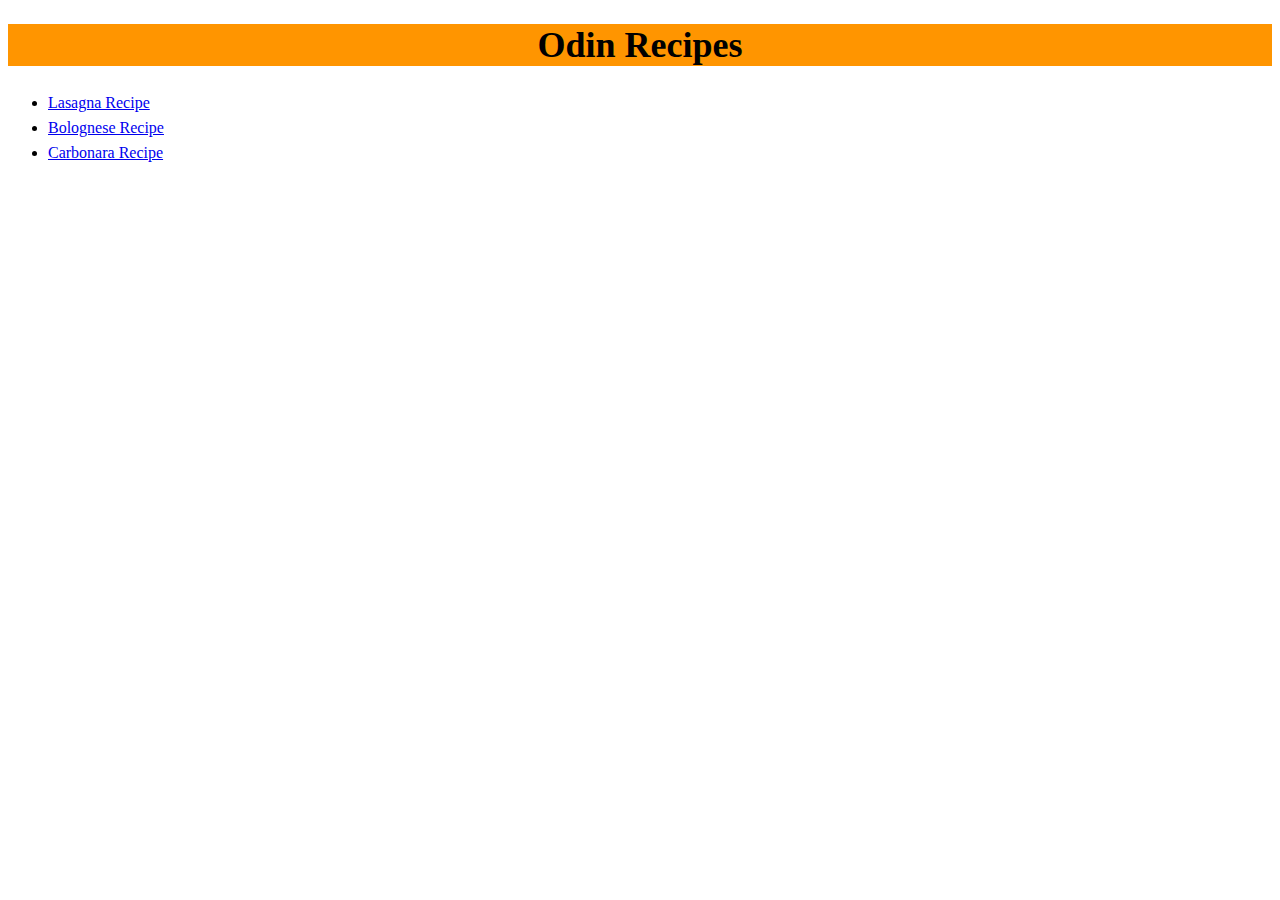
<file: index.html>
<!DOCTYPE html>
<html lang="en">
  <head>
    <meta charset="UTF-8" />
    <title>Odin Recipes</title>
    <link rel="stylesheet" href="css/styles.css" />
  </head>
  <body>
    <h1>Odin Recipes</h1>
    <ul>
      <li><a href="recipes/lasagna.html">Lasagna Recipe</a></li>
      <li><a href="recipes/bolognese.html">Bolognese Recipe</a></li>
      <li><a href="recipes/carbonara.html">Carbonara Recipe</a></li>
    </ul>
  </body>
</html>
</file>
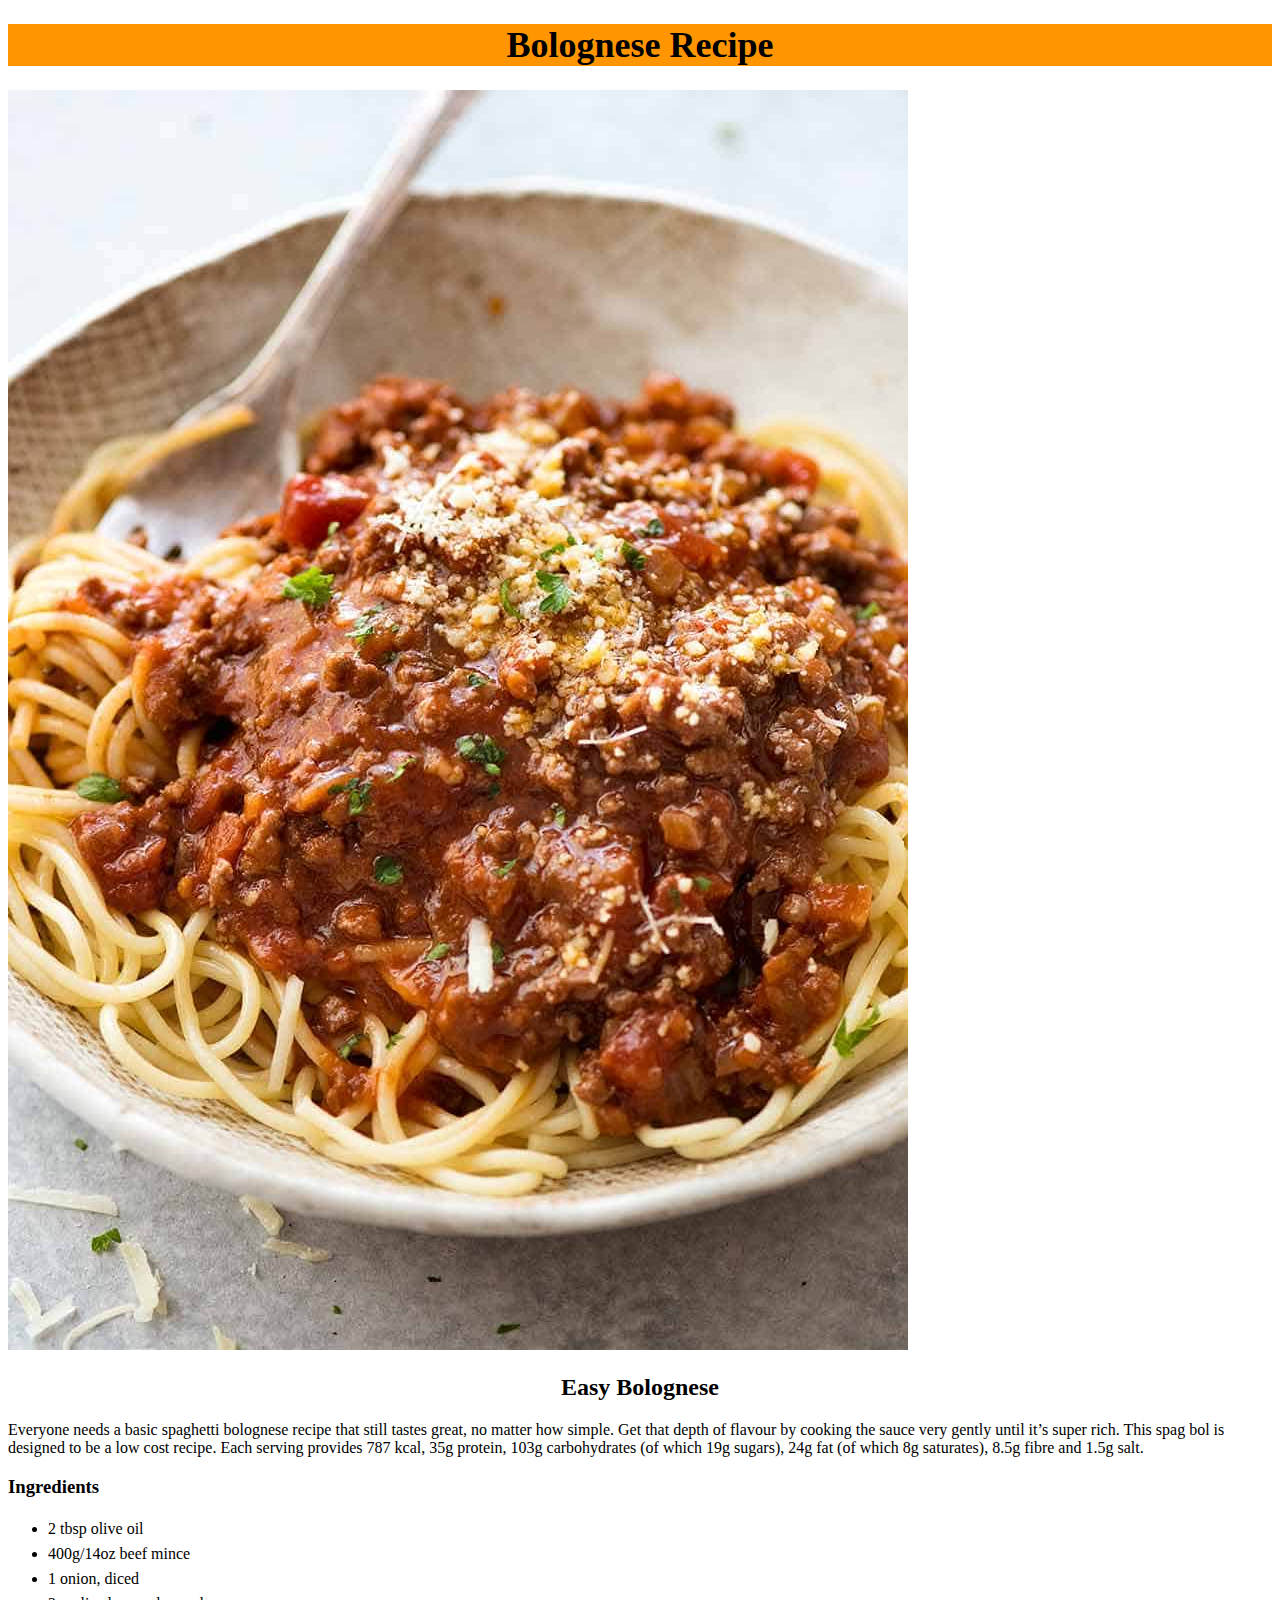
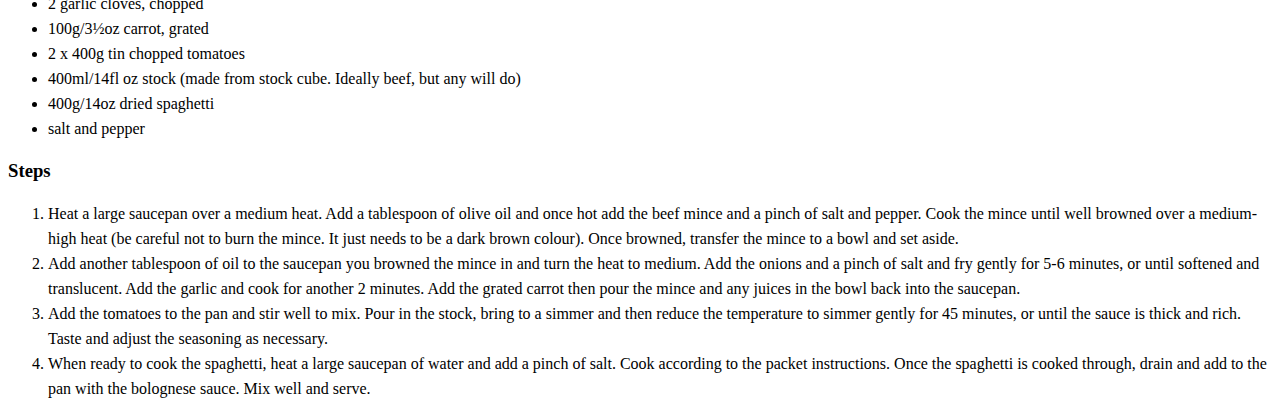
<file: recipes/bolognese.html>
<!DOCTYPE html>
<html lang="en">
  <head>
    <meta charset="UTF-8" />
    <link rel="stylesheet" href="../css/styles.css" />
    <title>Bolognese Recipe</title>
  </head>
  <body>
    <h1>Bolognese Recipe</h1>
    <img src="../img/Bolognese.jpg" alt="Bolognese Dish" />
    <h2>Easy Bolognese</h2>
    <p>
      Everyone needs a basic spaghetti bolognese recipe that still tastes great,
      no matter how simple. Get that depth of flavour by cooking the sauce very
      gently until it’s super rich. This spag bol is designed to be a low cost
      recipe. Each serving provides 787 kcal, 35g protein, 103g carbohydrates
      (of which 19g sugars), 24g fat (of which 8g saturates), 8.5g fibre and
      1.5g salt.
    </p>
    <h3>Ingredients</h3>
    <ul>
      <li>2 tbsp olive oil</li>
      <li>400g/14oz beef mince</li>
      <li>1 onion, diced</li>
      <li>2 garlic cloves, chopped</li>
      <li>100g/3½oz carrot, grated</li>
      <li>2 x 400g tin chopped tomatoes</li>
      <li>
        400ml/14fl oz stock (made from stock cube. Ideally beef, but any will
        do)
      </li>
      <li>400g/14oz dried spaghetti</li>
      <li>salt and pepper</li>
    </ul>
    <h3>Steps</h3>
    <ol>
      <li>
        Heat a large saucepan over a medium heat. Add a tablespoon of olive oil
        and once hot add the beef mince and a pinch of salt and pepper. Cook the
        mince until well browned over a medium-high heat (be careful not to burn
        the mince. It just needs to be a dark brown colour). Once browned,
        transfer the mince to a bowl and set aside.
      </li>

      <li>
        Add another tablespoon of oil to the saucepan you browned the mince in
        and turn the heat to medium. Add the onions and a pinch of salt and fry
        gently for 5-6 minutes, or until softened and translucent. Add the
        garlic and cook for another 2 minutes. Add the grated carrot then pour
        the mince and any juices in the bowl back into the saucepan.
      </li>

      <li>
        Add the tomatoes to the pan and stir well to mix. Pour in the stock,
        bring to a simmer and then reduce the temperature to simmer gently for
        45 minutes, or until the sauce is thick and rich. Taste and adjust the
        seasoning as necessary.
      </li>

      <li>
        When ready to cook the spaghetti, heat a large saucepan of water and add
        a pinch of salt. Cook according to the packet instructions. Once the
        spaghetti is cooked through, drain and add to the pan with the bolognese
        sauce. Mix well and serve.
      </li>
    </ol>
  </body>
</html>
</file>
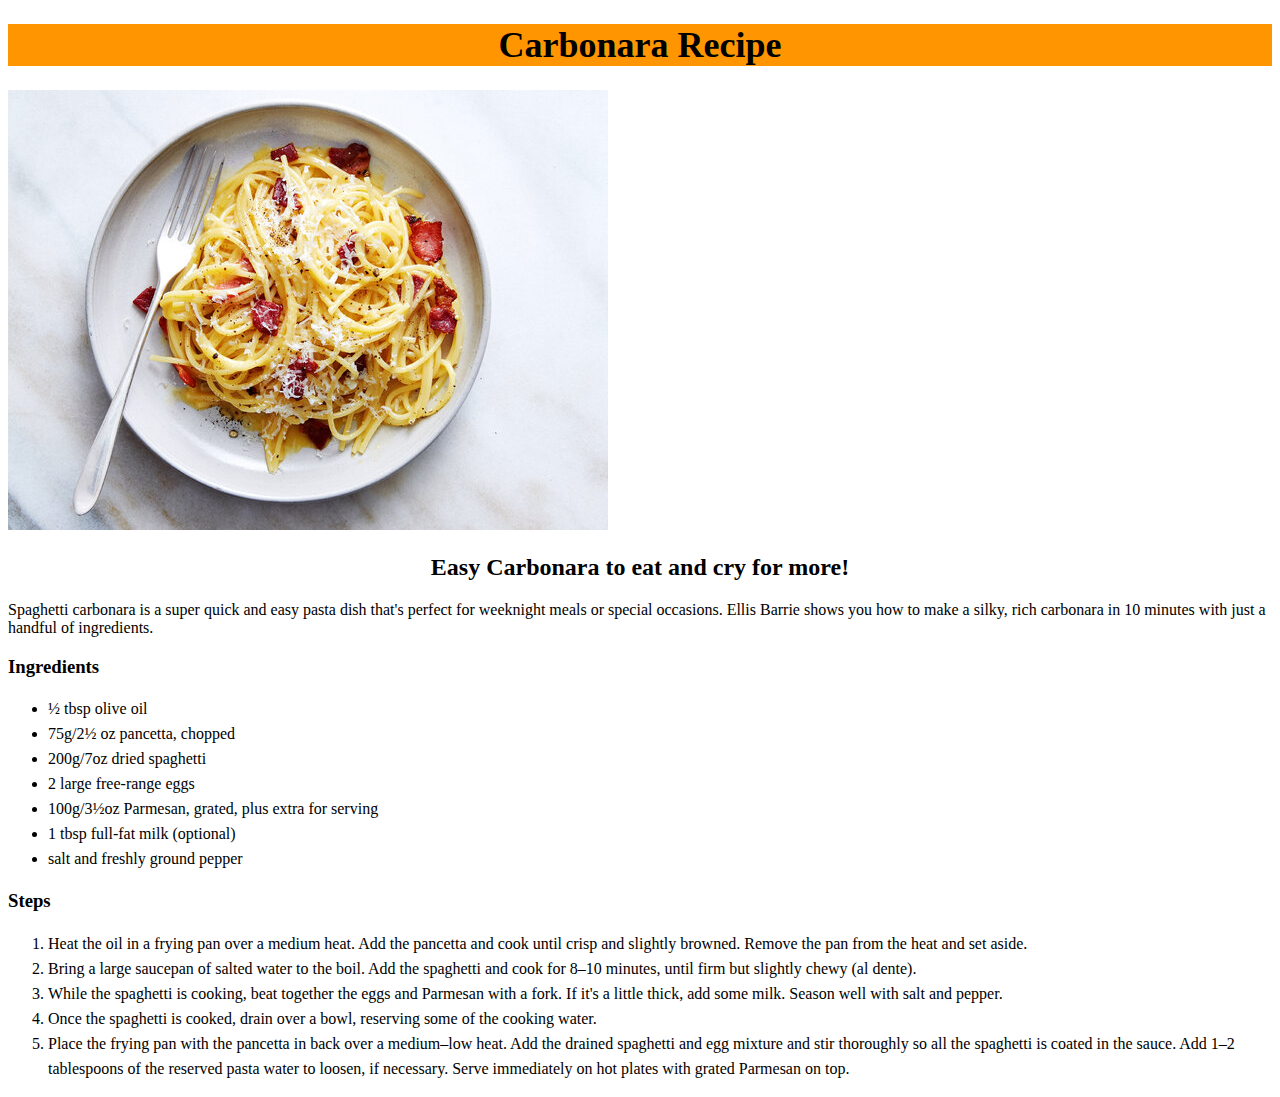
<file: recipes/carbonara.html>
<!DOCTYPE html>
<html lang="en">
  <head>
    <meta charset="UTF-8" />
    <link rel="stylesheet" href="../css/styles.css" />
    <title>Carbonara Recipe</title>
  </head>
  <body>
    <h1>Carbonara Recipe</h1>
    <img src="../img/Carbonara.jpg" alt="Carbonara Dish" />
    <h2>Easy Carbonara to eat and cry for more!</h2>
    <p>
      Spaghetti carbonara is a super quick and easy pasta dish that's perfect
      for weeknight meals or special occasions. Ellis Barrie shows you how to
      make a silky, rich carbonara in 10 minutes with just a handful of
      ingredients.
    </p>
    <h3>Ingredients</h3>
    <ul>
      <li>½ tbsp olive oil</li>
      <li>75g/2½ oz pancetta, chopped</li>
      <li>200g/7oz dried spaghetti</li>
      <li>2 large free-range eggs</li>
      <li>100g/3½oz Parmesan, grated, plus extra for serving</li>
      <li>1 tbsp full-fat milk (optional)</li>
      <li>salt and freshly ground pepper</li>
    </ul>
    <h3>Steps</h3>
    <ol>
      <li>
        Heat the oil in a frying pan over a medium heat. Add the pancetta and
        cook until crisp and slightly browned. Remove the pan from the heat and
        set aside.
      </li>

      <li>
        Bring a large saucepan of salted water to the boil. Add the spaghetti
        and cook for 8–10 minutes, until firm but slightly chewy (al dente).
      </li>

      <li>
        While the spaghetti is cooking, beat together the eggs and Parmesan with
        a fork. If it's a little thick, add some milk. Season well with salt and
        pepper.
      </li>

      <li>
        Once the spaghetti is cooked, drain over a bowl, reserving some of the
        cooking water.
      </li>

      <li>
        Place the frying pan with the pancetta in back over a medium–low heat.
        Add the drained spaghetti and egg mixture and stir thoroughly so all the
        spaghetti is coated in the sauce. Add 1–2 tablespoons of the reserved
        pasta water to loosen, if necessary. Serve immediately on hot plates
        with grated Parmesan on top.
      </li>
    </ol>
  </body>
</html>
</file>
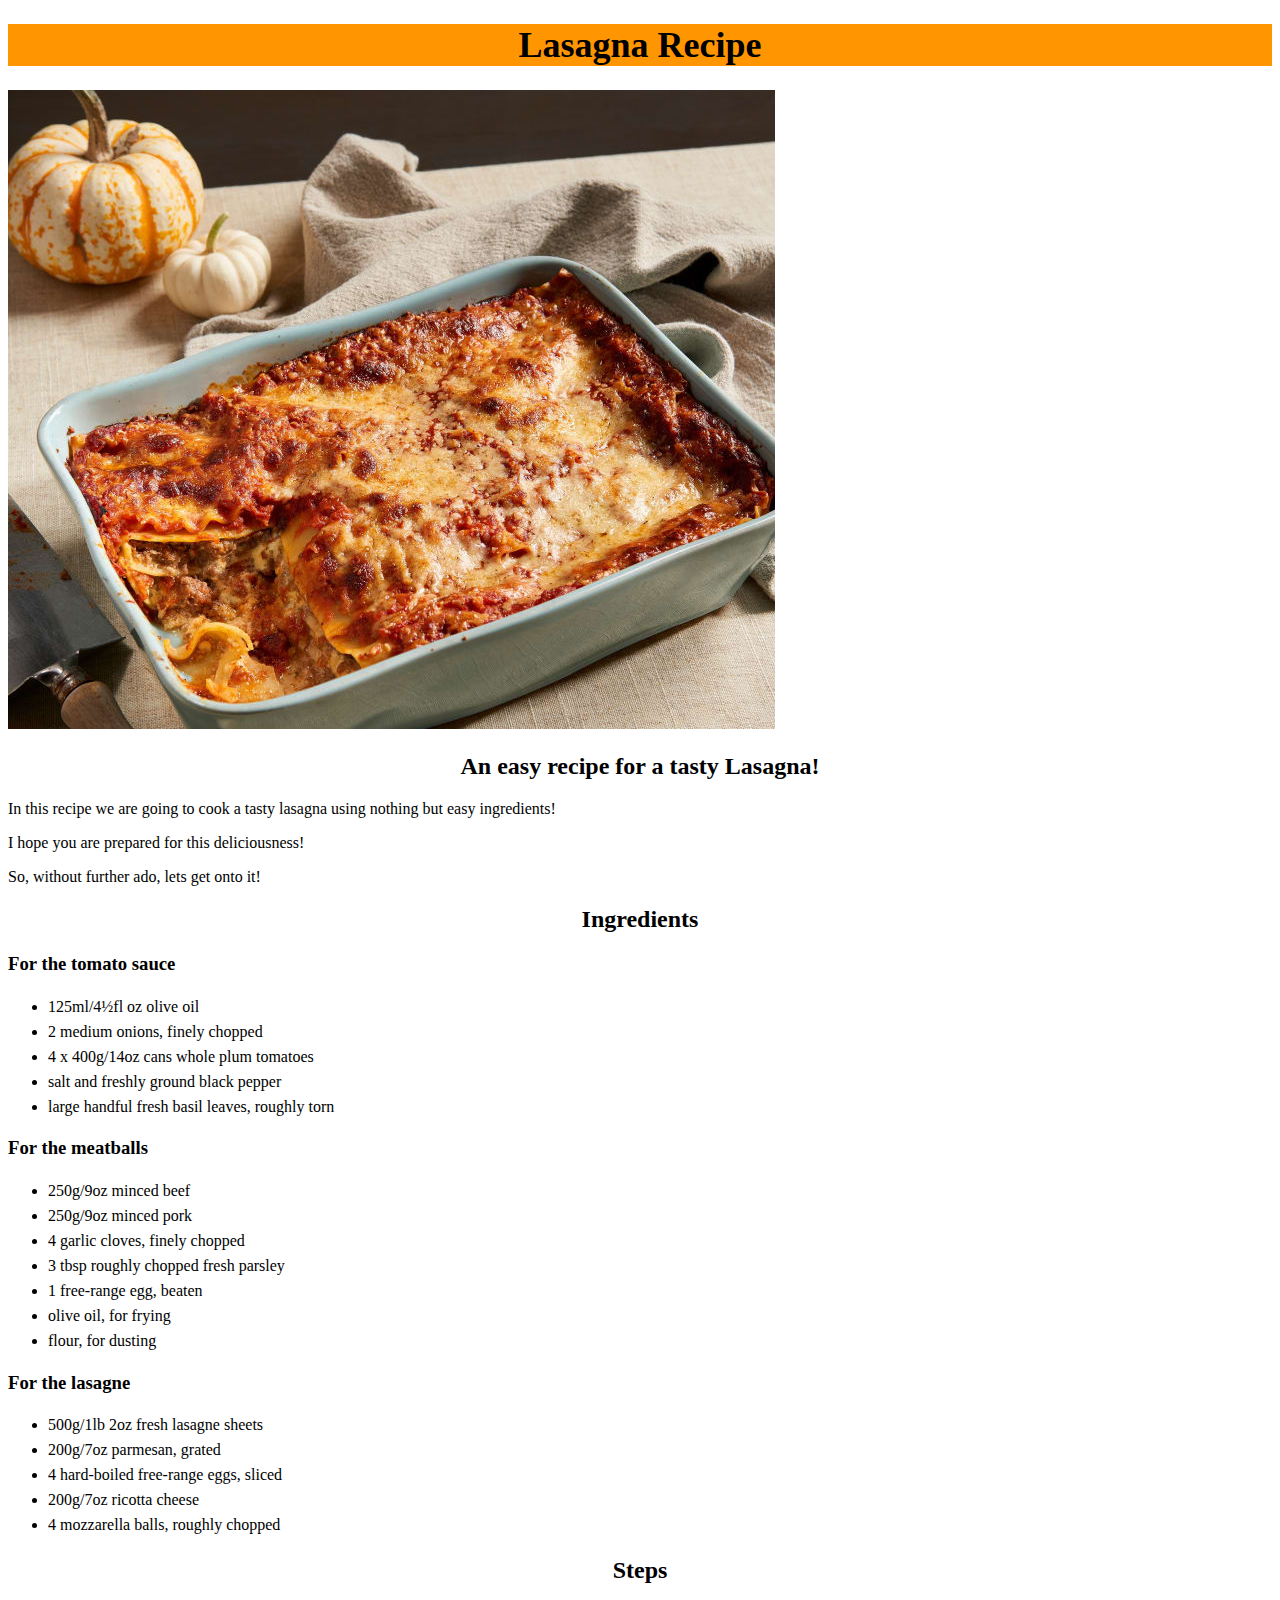
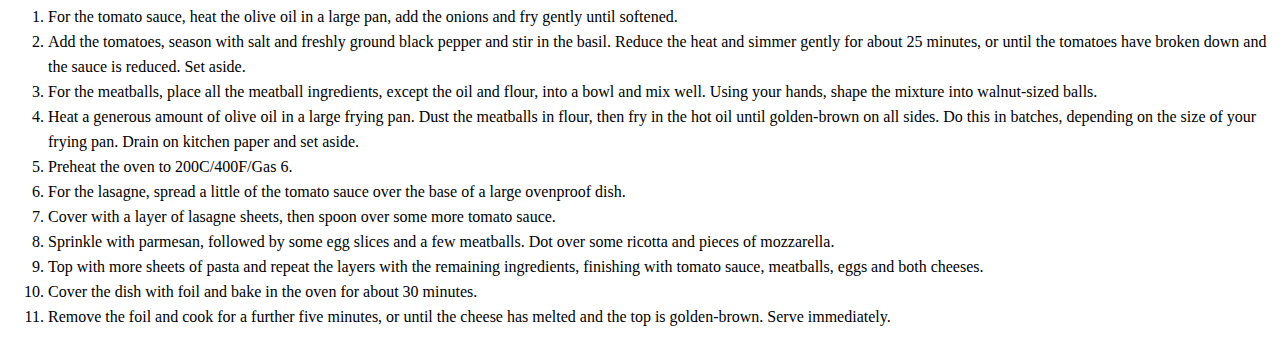
<file: recipes/lasagna.html>
<!DOCTYPE html>
<html lang="en">
  <head>
    <meta charset="UTF-8" />
    <link rel="stylesheet" href="../css/styles.css" />
    <title>Lasagna Recipe</title>
  </head>
  <body>
    <h1>Lasagna Recipe</h1>
    <img src="../img/lasagna.jpg" alt="Lasagna Dish" />
    <h2>An easy recipe for a tasty Lasagna!</h2>
    <p>
      In this recipe we are going to cook a tasty lasagna using nothing but easy
      ingredients!
    </p>
    <p>I hope you are prepared for this deliciousness!</p>
    <p>So, without further ado, lets get onto it!</p>

    <h2>Ingredients</h2>

    <h3>For the tomato sauce</h3>

    <ul>
      <li>125ml/4½fl oz olive oil</li>
      <li>2 medium onions, finely chopped</li>
      <li>4 x 400g/14oz cans whole plum tomatoes</li>
      <li>salt and freshly ground black pepper</li>
      <li>large handful fresh basil leaves, roughly torn</li>
    </ul>

    <h3>For the meatballs</h3>

    <ul>
      <li>250g/9oz minced beef</li>
      <li>250g/9oz minced pork</li>
      <li>4 garlic cloves, finely chopped</li>
      <li>3 tbsp roughly chopped fresh parsley</li>
      <li>1 free-range egg, beaten</li>
      <li>olive oil, for frying</li>
      <li>flour, for dusting</li>
    </ul>

    <h3>For the lasagne</h3>

    <ul>
      <li>500g/1lb 2oz fresh lasagne sheets</li>
      <li>200g/7oz parmesan, grated</li>
      <li>4 hard-boiled free-range eggs, sliced</li>
      <li>200g/7oz ricotta cheese</li>
      <li>4 mozzarella balls, roughly chopped</li>
    </ul>

    <h2>Steps</h2>

    <ol>
      <li>
        For the tomato sauce, heat the olive oil in a large pan, add the onions
        and fry gently until softened.
      </li>

      <li>
        Add the tomatoes, season with salt and freshly ground black pepper and
        stir in the basil. Reduce the heat and simmer gently for about 25
        minutes, or until the tomatoes have broken down and the sauce is
        reduced. Set aside.
      </li>

      <li>
        For the meatballs, place all the meatball ingredients, except the oil
        and flour, into a bowl and mix well. Using your hands, shape the mixture
        into walnut-sized balls.
      </li>

      <li>
        Heat a generous amount of olive oil in a large frying pan. Dust the
        meatballs in flour, then fry in the hot oil until golden-brown on all
        sides. Do this in batches, depending on the size of your frying pan.
        Drain on kitchen paper and set aside.
      </li>

      <li>Preheat the oven to 200C/400F/Gas 6.</li>

      <li>
        For the lasagne, spread a little of the tomato sauce over the base of a
        large ovenproof dish.
      </li>

      <li>
        Cover with a layer of lasagne sheets, then spoon over some more tomato
        sauce.
      </li>

      <li>
        Sprinkle with parmesan, followed by some egg slices and a few meatballs.
        Dot over some ricotta and pieces of mozzarella.
      </li>

      <li>
        Top with more sheets of pasta and repeat the layers with the remaining
        ingredients, finishing with tomato sauce, meatballs, eggs and both
        cheeses.
      </li>

      <li>
        Cover the dish with foil and bake in the oven for about 30 minutes.
      </li>

      <li>
        Remove the foil and cook for a further five minutes, or until the cheese
        has melted and the top is golden-brown. Serve immediately.
      </li>
    </ol>
  </body>
</html>
</file>
<file: css/styles.css>
* {
  font-family: "Times New Roman", Times, serif;
}

h1, h2 {
  text-align: center;
}

h1 {
  background-color: rgb(255, 149, 0);
  font-size: 36px;
  font-weight: bold;
}

ol, ul {
    font-size: 16px;
    line-height: 25px;
}
</file>
